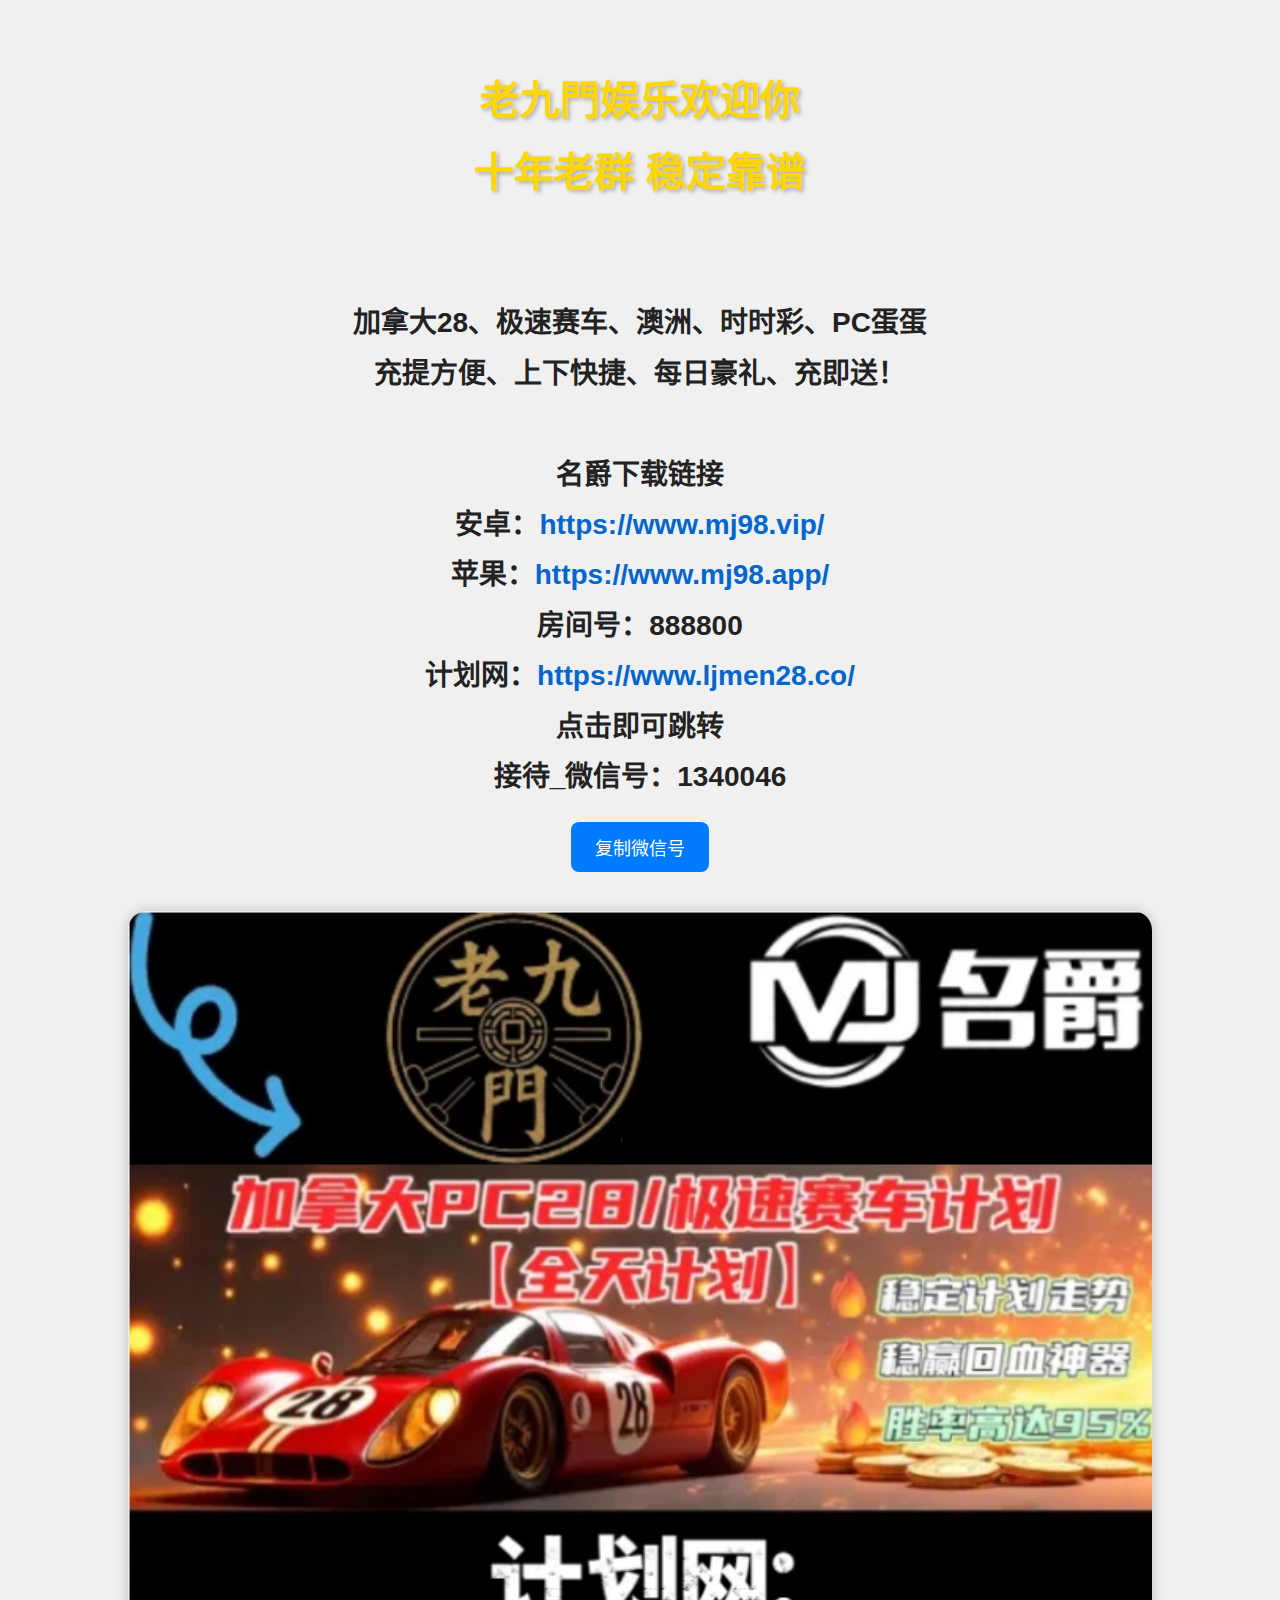
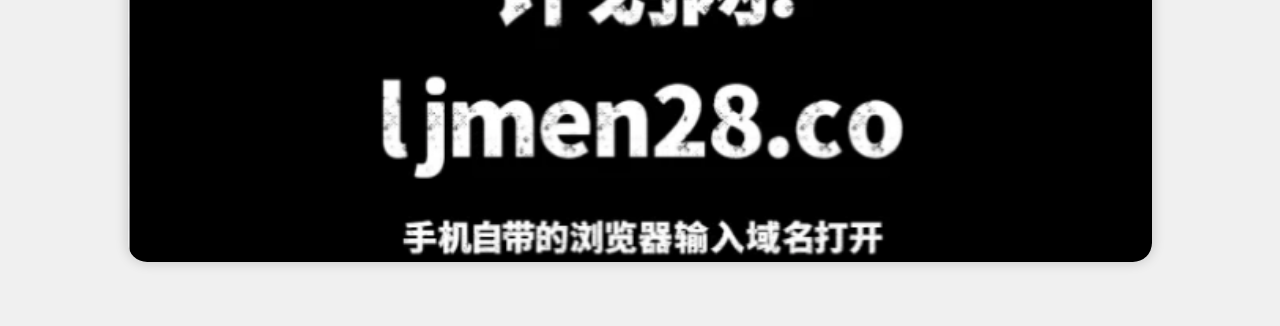
<file: index.html>
<!DOCTYPE html>
<html lang="zh-CN">
<head>
  <meta charset="UTF-8" />
  <meta name="viewport" content="width=device-width, initial-scale=1.0" />
  <title>老九門娱乐</title>
  <style>
    * {
      box-sizing: border-box;
    }

    body {
      display: flex;
      justify-content: center;
      align-items: center;
      min-height: 100vh;
      margin: 0;
      padding: 0;
      background-color: #f0f0f0;
      font-family: Arial, sans-serif;
    }

    .container {
      display: flex;
      flex-direction: column; /* 纵向排列：文字在上，图片在下 */
      align-items: center;
      gap: 3vw;
      padding: 5vw;
      max-width: 100%;
    }

    .container img {
      width: 80vw;
      max-width: 100%;
      height: auto;
      border-radius: 1.5vw;
      box-shadow: 0 0 1vw rgba(0, 0, 0, 0.2);
    }

    .text {
      max-width: 90vw;
      font-size: clamp(18px, 2.5vw, 28px);
      font-weight: 600;
      color: #222;
      line-height: 1.8;
      text-align: center;
    }

    .title {
      font-size: clamp(26px, 4vw, 40px);
      color: #FFD700;
      font-weight: 900;
      margin-bottom: 1em;
      text-shadow: 2px 2px 4px rgba(0, 0, 0, 0.3);
    }

    .text a {
      color: #0066cc;
      text-decoration: none;
      word-break: break-word;
    }

    .text a:hover {
      text-decoration: underline;
    }

    .copy-btn {
      margin-top: 20px;
      padding: 12px 24px;
      font-size: 18px;
      background-color: #007aff;
      color: white;
      border: none;
      border-radius: 8px;
      cursor: pointer;
    }

    .copy-btn:active {
      background-color: #005dc1;
    }
  </style>
</head>
<body>
  <div class="container">
    <div class="text">
      <div class="title">老九門娱乐欢迎你<br>十年老群 稳定靠谱</div><br>
      加拿大28、极速赛车、澳洲、时时彩、PC蛋蛋<br>
      充提方便、上下快捷、每日豪礼、充即送！<br><br>
      名爵下载链接<br>
      安卓：<a href="https://www.mj98.vip/" target="_blank">https://www.mj98.vip/</a><br>
      苹果：<a href="https://www.mj98.app/" target="_blank">https://www.mj98.app/</a><br>
      房间号：888800<br>
      计划网：<a href="https://www.ljmen28.co/" target="_blank">https://www.ljmen28.co/</a><br>
      点击即可跳转<br>
      接待_微信号：<strong id="wechat">1340046</strong><br>
      <button class="copy-btn" onclick="copyWechat()">复制微信号</button>
    </div>

    <img src="jihua.jpg" alt="宣传图" />
  </div>

  <script>
    function copyWechat() {
      const wechat = document.getElementById("wechat").innerText;
      navigator.clipboard.writeText(wechat).then(() => {
        alert("微信号已复制：" + wechat);
      }).catch(err => {
        alert("复制失败，请手动复制");
      });
    }
  </script>
</body>
</html>
</file>
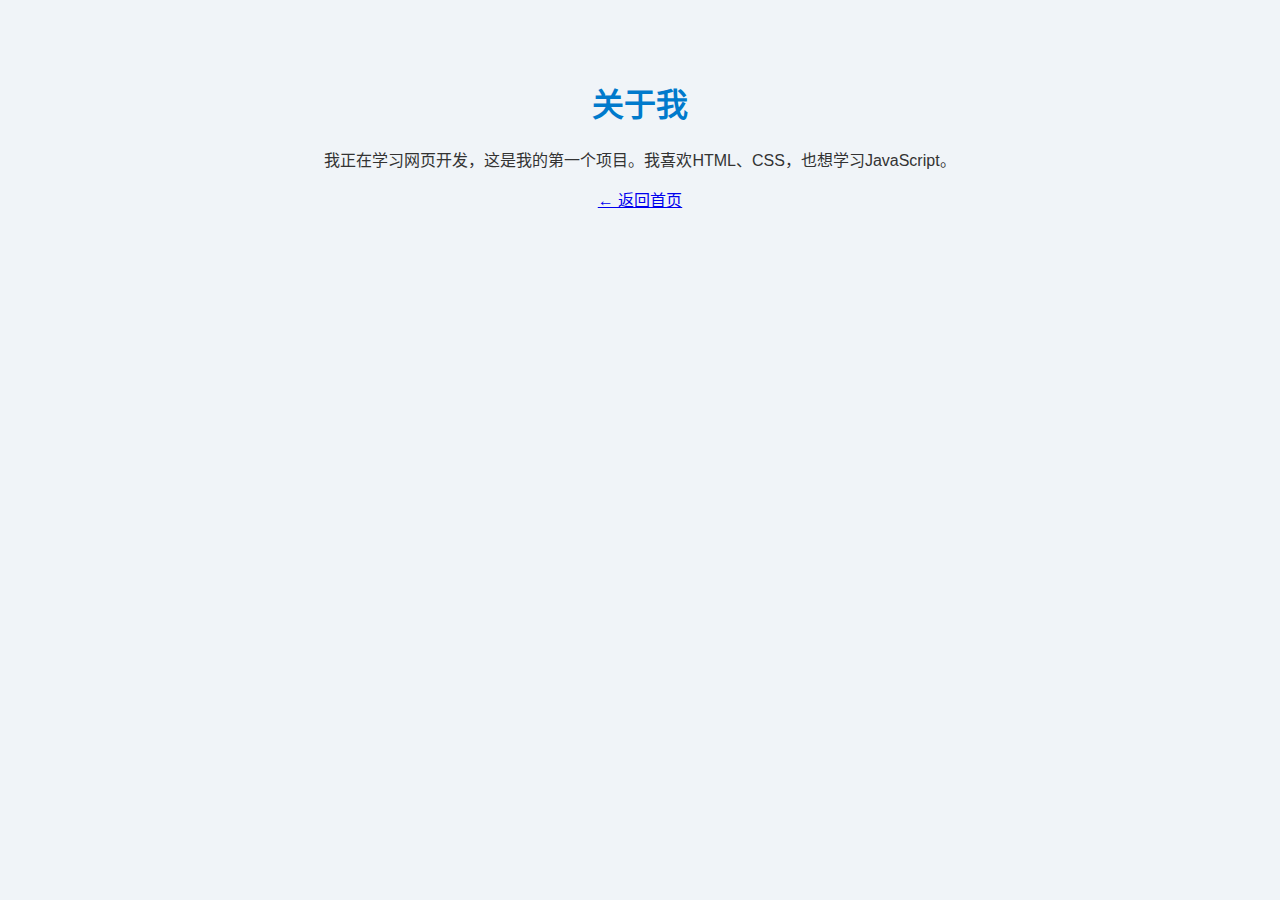
<file: about.html>
<!DOCTYPE html>
<html lang="zh-CN">
<head>
  <meta charset="UTF-8" />
  <title>关于我</title>
  <link rel="stylesheet" href="style.css" />
</head>
<body>
  <div class="container">
    <h1>关于我</h1>
    <p>我正在学习网页开发，这是我的第一个项目。我喜欢HTML、CSS，也想学习JavaScript。</p>
    <a href="index.html" class="button">← 返回首页</a>
  </div>
</body>
</html>
</file>
<file: style.css>
body {
  background-color: #f0f4f8;
  font-family: Arial, sans-serif;
  color: #333;
  text-align: center;
  padding: 50px;
}

h1 {
  color: #007acc;
}
</file>
